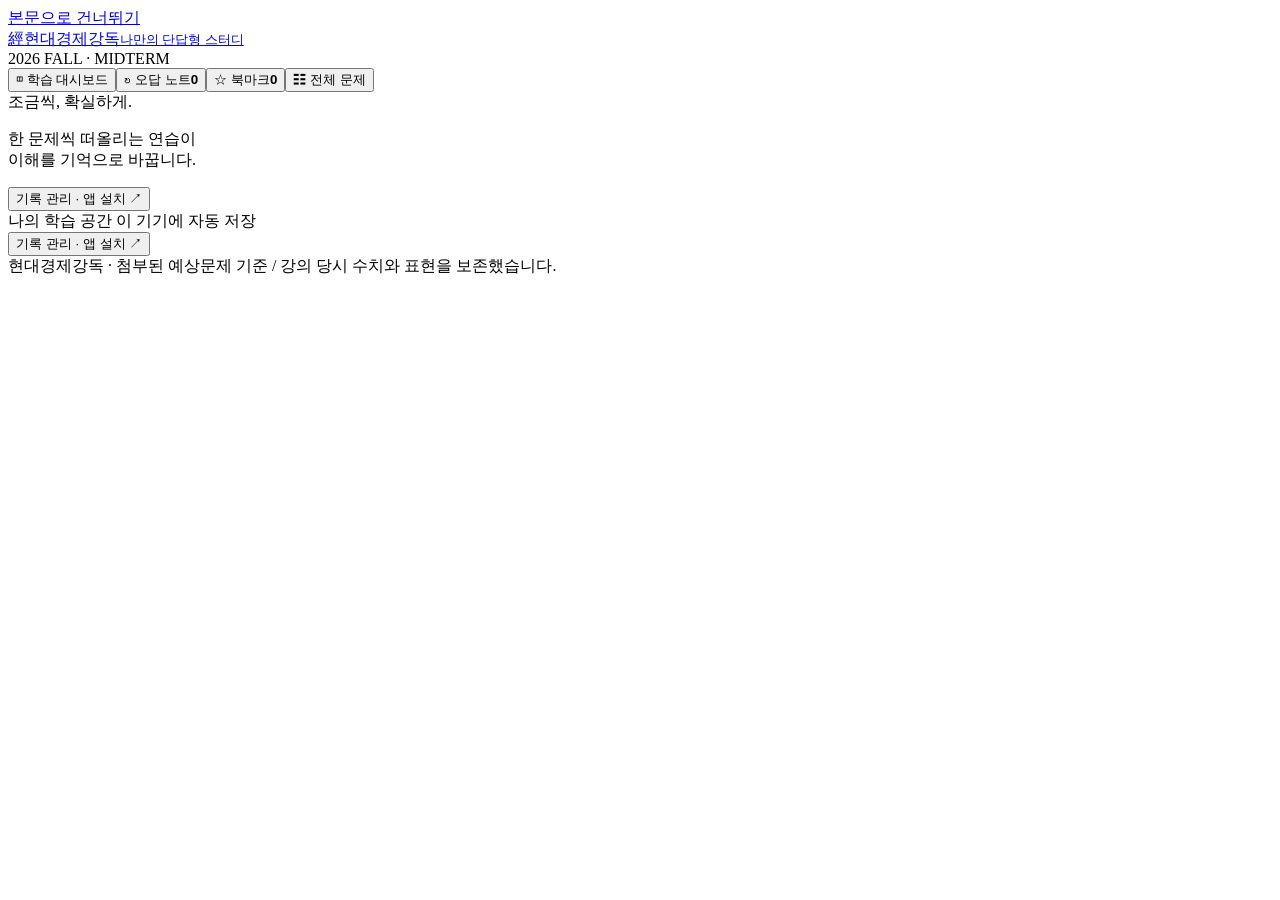
<file: index.template.html>
<!doctype html>
<html lang="ko"><head><meta charset="utf-8"><meta name="viewport" content="width=device-width, initial-scale=1, viewport-fit=cover"><meta name="theme-color" content="#183d35"><meta name="description" content="현대경제강독 7개 강의, 738문항 단답형 복습 앱"><meta name="apple-mobile-web-app-capable" content="yes"><title>현대경제강독 · 오늘의 복습</title><link rel="manifest" href="./manifest.webmanifest"><link rel="icon" href="./icon.svg" type="image/svg+xml"><link rel="apple-touch-icon" href="./icon-192.png"><style>/*__CSS__*/</style></head>
<body><a href="#main" class="skip-link">본문으로 건너뛰기</a>
<div class="shell"><aside class="sidebar"><a class="brand" href="#" data-nav="home"><span class="brand-icon">經</span><span>현대경제강독<small>나만의 단답형 스터디</small></span></a><div class="semester">2026 FALL · MIDTERM</div><nav aria-label="주 메뉴"><button data-nav="home" class="nav-btn">◫ <span>학습 대시보드</span></button><button data-nav="wrong" class="nav-btn">↻ <span>오답 노트</span><b id="wrong-count">0</b></button><button data-nav="bookmarks" class="nav-btn">☆ <span>북마크</span><b id="bookmark-count">0</b></button><button data-nav="browse" class="nav-btn">☷ <span>전체 문제</span></button></nav><div class="sidebar-bottom"><div class="tiny-label">조금씩, 확실하게.</div><p>한 문제씩 떠올리는 연습이<br>이해를 기억으로 바꿉니다.</p><button data-nav="settings" class="plain">기록 관리 · 앱 설치 ↗</button></div></aside>
<div class="workspace"><header class="topbar"><span id="breadcrumb">나의 학습 공간</span><span class="local-badge"><i></i> 이 기기에 자동 저장</span></header><main id="main" tabindex="-1"></main><footer><button class="plain" data-nav="settings">기록 관리 · 앱 설치 ↗</button><br>현대경제강독 · 첨부된 예상문제 기준 / 강의 당시 수치와 표현을 보존했습니다.</footer></div></div>
<div id="toast" role="status" aria-live="polite"></div><noscript>이 퀴즈를 사용하려면 브라우저의 JavaScript를 활성화해 주세요.</noscript>
<script>/*__DATA__*/</script><script>/*__APP__*/</script></body></html>
</file>
